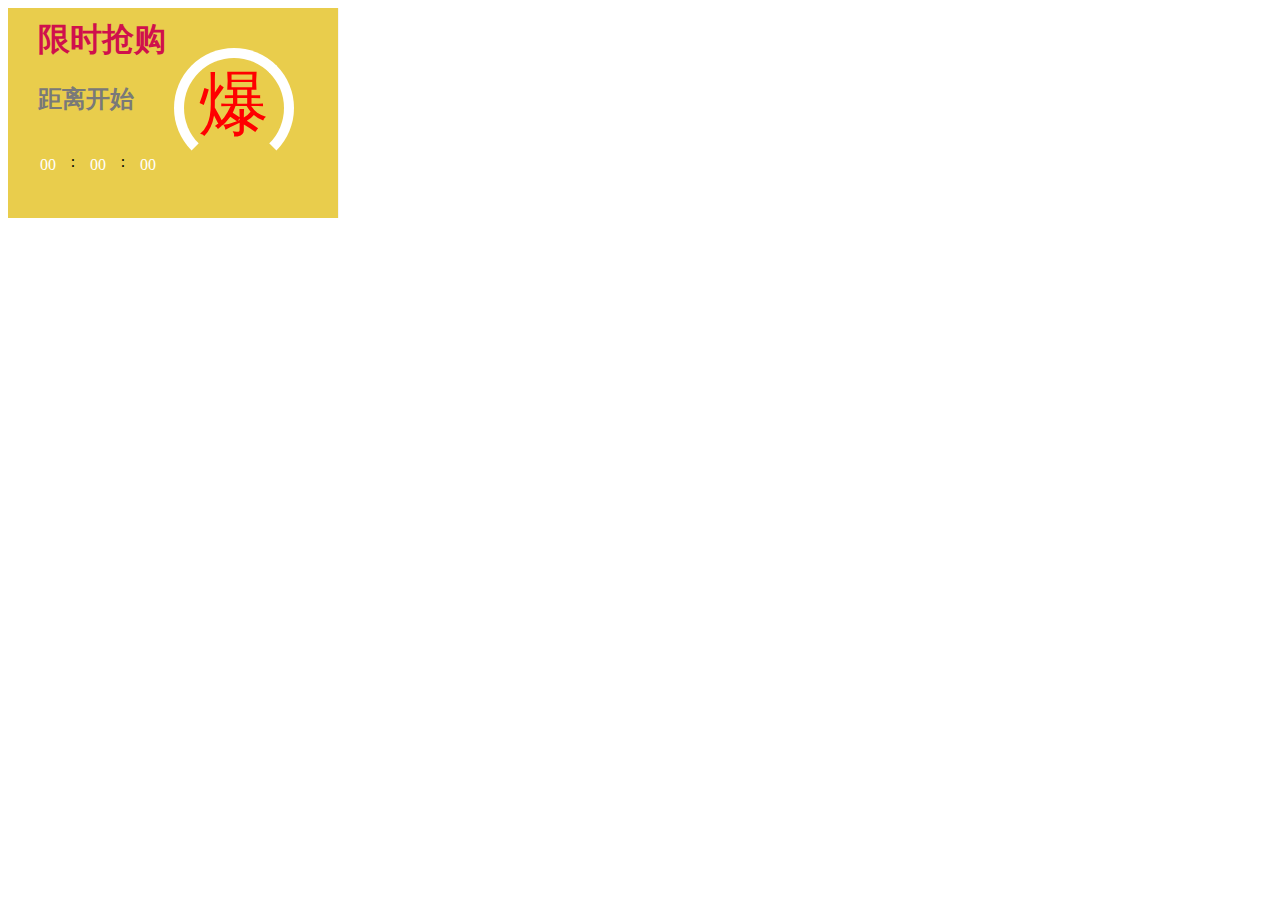
<file: time.html>
<!DOCTYPE html>
<html>
<head>
	<meta charset="utf-8" />
	<title>o</title>
	<script src="http://libs.baidu.com/jquery/2.0.0/jquery.min.js"></script>
	<link rel="stylesheet" type="text/css" href="css/style.css">
</head>
<body>
	<div class="entrance">
		<div class="en1">
			<h1>限时抢购</h1>
			<h2>距离开始</h2>
			<span id="span1">00</span>
			<p>:</p>
			<span id="span2">00</span>
			<p>:</p>
			<span id="span3">00</span>
		</div>
		<div class="loading"></div>
		<p class="boom">爆</p>
	</div>
	<script type="text/javascript" src="js/time.js"></script>
	</script>
</body>
</html>
</file>
<file: css/style.css>
*{
	font-family: "Microsoft Yahei";
}
.entrance .en1 {
	width: 300px;
	height: 210px;
	padding-left: 30px;
	float: left;
	border-right: 1px solid #f5f5f5;
	background-color: #E9CD4C;
}
.entrance .en1 h1 {
	margin-top: 10px;
	color: #d0104c;
}
.entrance .en1 h2 {
	margin-top: 2px;
	color: #797979;
}
.entrance .en1 span {
	float: left;
	display: block;
	width: 20px;
	height: 26px;
	color: white;
	text-align: center;
	line-height: 20px;
	border-radius: 10px;
	margin-top: 20px;
}
.entrance .en1 p {
	float: left;
	display: block;
	width: 30px;
	height: 20px;
	margin-top: 18px;
	text-align: center;
}
.loading{
	float: left;
	margin: 40px -165px;
	width: 100px;
	height: 100px;
	border: 10px solid white;
	border-radius: 100%;
	border-bottom-color: transparent !important;
	background-color: white;
	background: transparent;
	animation: rotate 1s linear infinite;
}
.boom{
	display: block;
	float: left;
	width: 90px;
	height: 90px;
	margin: 50px -140px;
	color: red;
	font-size: 70px;
	animation: biga 1s ease-in-out infinite;
}
@keyframes rotate {
  	0% {
   		-webkit-transform: rotate(0deg) ;
            	transform: rotate(0deg) ;
  	}

  	100% {
    	-webkit-transform: rotate(360deg) ;
            	transform: rotate(360deg) ; 
    } 
}
@keyframes biga{
	0% {
		-webkit-transform: scale(1) ;
            	transform: rotate(1) ;
	}
	50% {
		-webkit-transform: scale(0.6) ;
            	transform: rotate(0.6) ;
	}
	100% {
		-webkit-transform: scale(1) ;
            	transform: rotate(1) ;
	}
}
</file>
